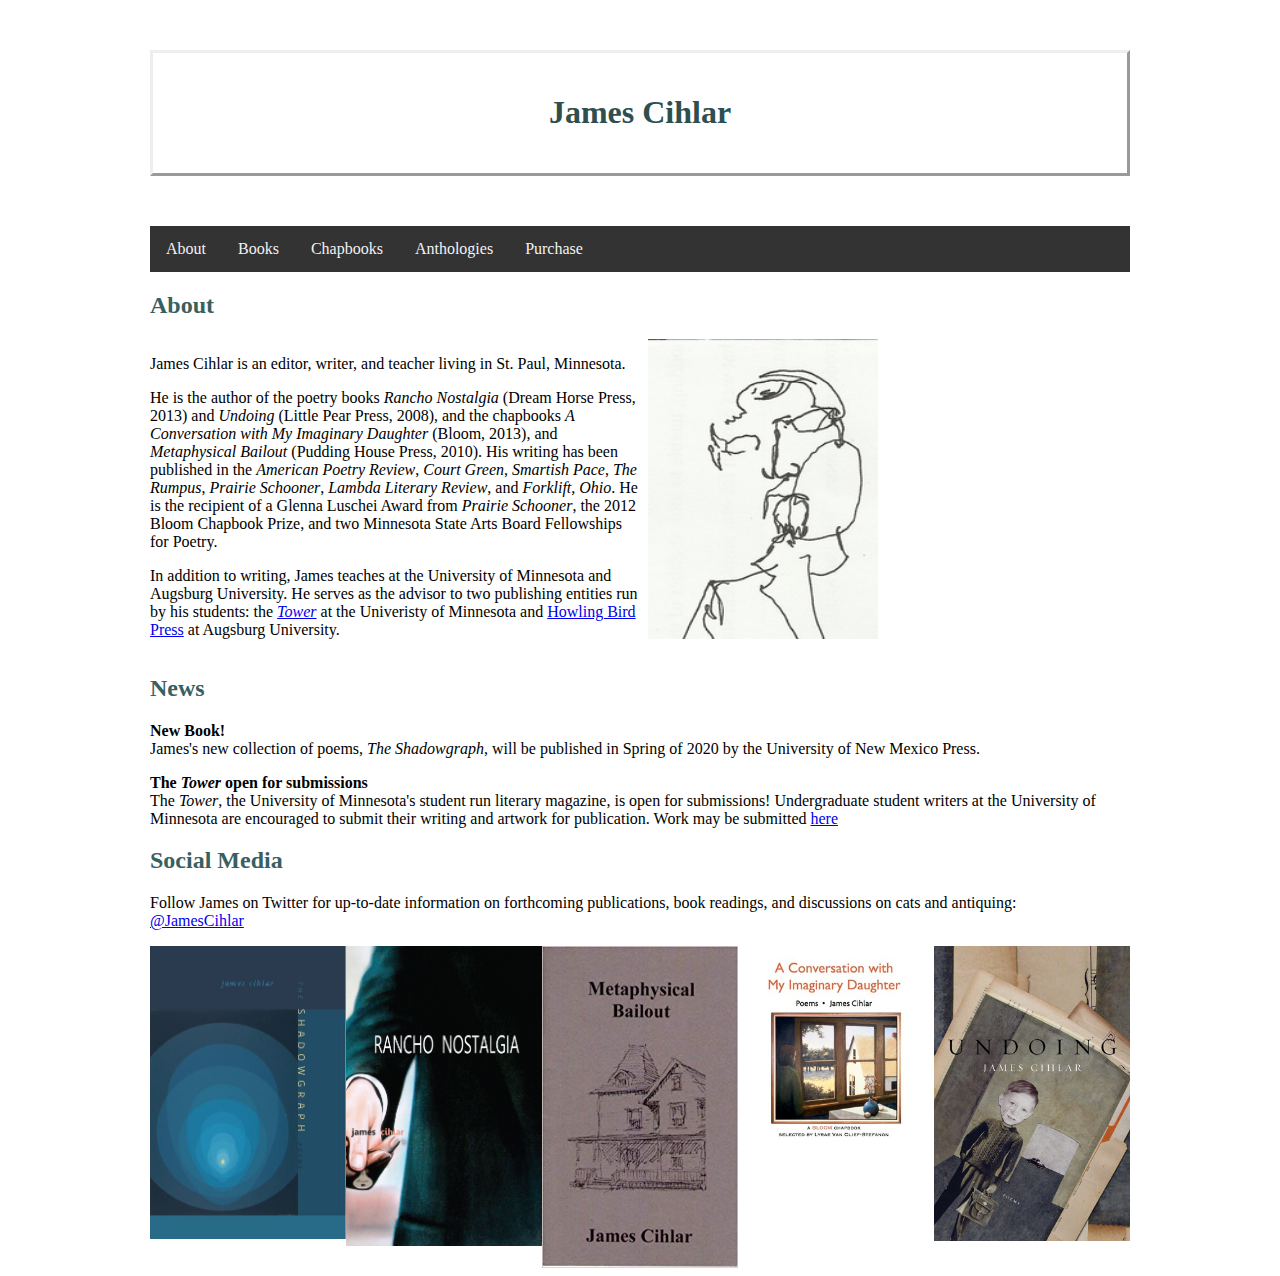
<file: index.html>
<!doctype html>
<head>
  <title>James Cihlar</title>
  <link rel="stylesheet" type="text/css" href="styles.css">

  </head>

  <body>
<header>
    <h1>James Cihlar </h1>
</header>


<div class="topnav">
  <a href="index.html">About</a>
  <a href="books.html">Books</a>
  <a href="chapbooks.html">Chapbooks</a>
  <a href="anthologies.html">Anthologies</a>
  <a href="purchase.html">Purchase</a>
</div>

  <div>
      <h2> <b>About</b> </h2>
<div class="row">
  <div class="column">
      <p> James Cihlar is an editor, writer, and teacher living in St. Paul, Minnesota. <p> He is the author of the poetry books <i>Rancho Nostalgia</i> (Dream Horse Press, 2013) and <i>Undoing</i> (Little Pear Press, 2008), and the chapbooks <i>A Conversation with My Imaginary Daughter</i> (Bloom, 2013), and <i>Metaphysical Bailout</i> (Pudding House Press, 2010). His writing has been published in the <i>American Poetry Review</i>, <i>Court Green</i>, <i>Smartish Pace</i>, <i>The Rumpus</i>, <i>Prairie Schooner</i>, <i>Lambda Literary Review</i>, and <i>Forklift, Ohio</i>. He is the recipient of a Glenna Luschei Award from <i>Prairie Schooner</i>, the 2012 Bloom Chapbook Prize, and two Minnesota State Arts Board Fellowships for Poetry.
      </p>

      <p> In addition to writing, James teaches at the University of Minnesota and Augsburg University. He serves as the advisor to two publishing entities run by his students: the <a href="http://thetower.umn.edu/"><i>Tower</i></a> at the Univeristy of Minnesota and <a href="https://augsburghowlingbirdpress.submittable.com/submit">Howling Bird Press</a> at Augsburg University.
      </p> </div>

      <div class="column">
        <div class="a">
          <div class="container">
            <img src="jcihlarcharicature.jpg" alt="caricature of author" width=230 height=300><div class="overlay">
              <div class="text">James Cihlar</div>
              </div></div></div>
</div> </div>

<div>
  <h2> <b> News </b> </h2>


    <p><b>New Book!</b> <br>James's new collection of poems, <i>The Shadowgraph</i>, will be published in Spring of 2020 by the University of New Mexico Press.</br><p>
      <p>   </p>
      <p>  </p>
      <p><b>The <i>Tower</i> open for submissions</b><br>The <i>Tower</i>, the University of Minnesota's student run literary magazine, is open for submissions! Undergraduate student writers at the University of Minnesota are encouraged to submit their writing and artwork for publication. Work may be submitted <a href="https://thetower.submittable.com/submit">here</a></br><p>
        <p>   </p>
        <p>  </p>
      </div>
<div>
  <h2><b>Social Media</b></h2>
  <p>Follow James on Twitter for up-to-date information on forthcoming publications, book readings, and discussions on cats and antiquing:<br><a href="https://twitter.com/jamescihlar?lang=en">@JamesCihlar</a></br></p>
</div>

<p></p>

<div id=slider>
<figure>
  <img src="the shadowgraph.JPG" height="530px" width="400px">
  <img src="ranchonostalgia.jpg"height="530px" width="400px">
  <img src="metaphysical.jpg" height="530px" width="400px">
  <img src="conversation.jpg" height="530px" width="400px">
  <img src="undoing.jpg" height="530px" width="400px">
</figure>
</div>

    </body>
    </html>
</file>
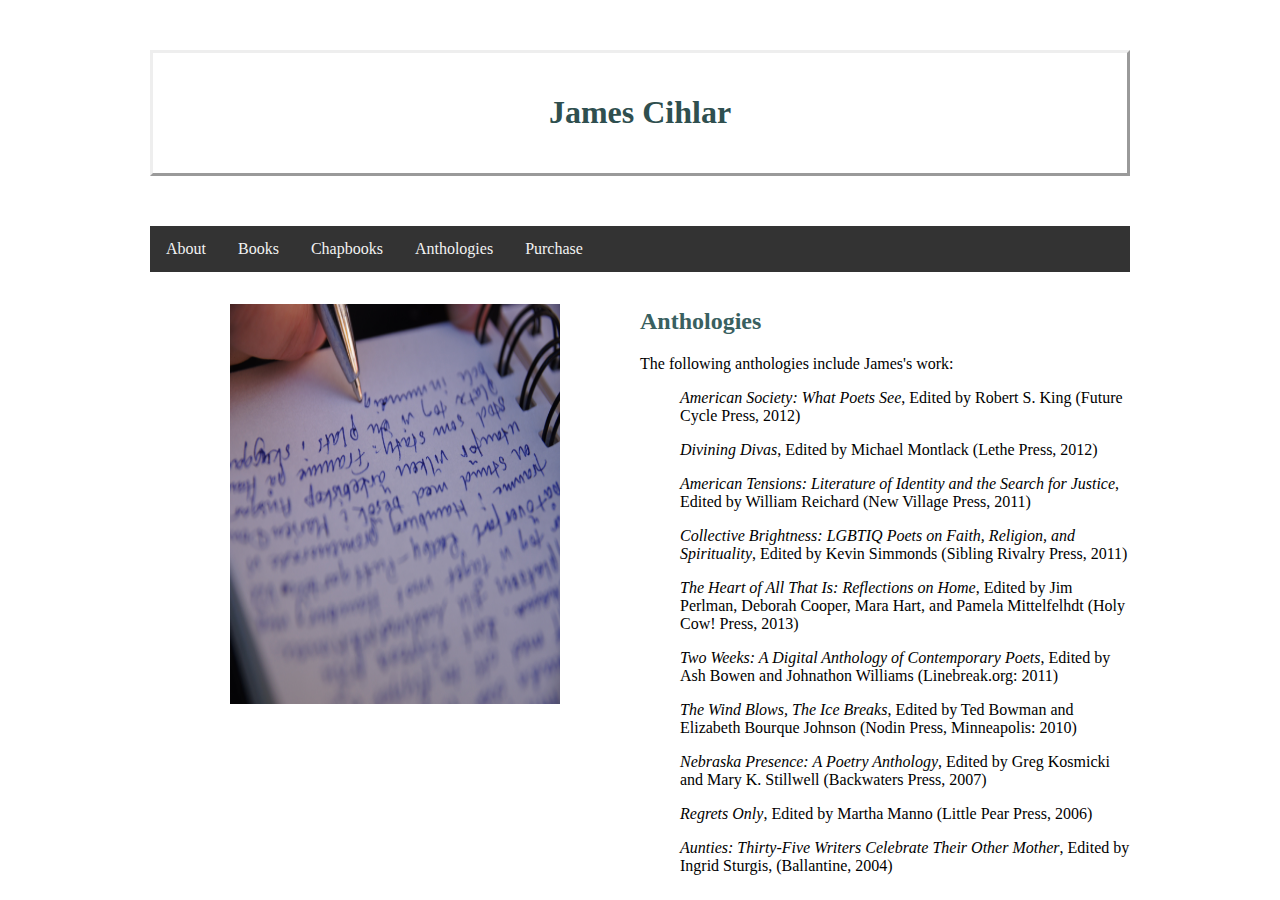
<file: anthologies.html>
<!doctype html>
<head>
  <title>James Cihlar</title>
  <link rel="stylesheet" type="text/css" href="styles.css">

  </head>

  <body>
<header>
    <h1>James Cihlar </h1>
</header>


<div class="topnav">
  <a href="index.html">About</a>
  <a href="books.html">Books</a>
  <a href="chapbooks.html">Chapbooks</a>
  <a href="anthologies.html">Anthologies</a>
  <a href="purchase.html">Purchase</a>
</div>


<div>
    <p>    </p>
    <p>    </p>
      <div class="row">
        <div class="column"> <div class="a"> <p>    </p>
          <p>    </p>
          <p>    </p>
          <p>    </p>
          <img src="diary.jpg" alt="writing" width=330 height=400>
        <p>    </p> </div></div>
        <div class="column">
          <h2><b>Anthologies</b></h2>
          <p>The following anthologies include James's work: </p>

          <ul>
            <p> <i>American Society: What Poets See</i>, Edited by Robert S. King (Future Cycle Press, 2012) </p>
            <p> <i>Divining Divas</i>, Edited by Michael Montlack (Lethe Press, 2012) </p>
            <p> <i>American Tensions: Literature of Identity and the Search for Justice</i>, Edited by William Reichard (New Village Press, 2011) </p>
            <p> <i>Collective Brightness: LGBTIQ Poets on Faith, Religion, and Spirituality</i>, Edited by Kevin Simmonds (Sibling Rivalry Press, 2011) </p>
            <p> <i>The Heart of All That Is: Reflections on Home</i>, Edited by Jim Perlman, Deborah Cooper, Mara Hart, and Pamela Mittelfelhdt (Holy Cow! Press, 2013) </p>
            <p> <i>Two Weeks: A Digital Anthology of Contemporary Poets</i>, Edited by Ash Bowen and Johnathon Williams (Linebreak.org: 2011) </p>
            <p> <i>The Wind Blows, The Ice Breaks</i>, Edited by Ted Bowman and Elizabeth Bourque Johnson (Nodin Press, Minneapolis: 2010) </p>
            <p> <i>Nebraska Presence: A Poetry Anthology</i>, Edited by Greg Kosmicki and Mary K. Stillwell (Backwaters Press, 2007) </p>
            <p> <i>Regrets Only</i>, Edited by Martha Manno (Little Pear Press, 2006) </li>
            <p> <i>Aunties: Thirty-Five Writers Celebrate Their Other Mother</i>, Edited by Ingrid Sturgis, (Ballantine, 2004) </p>

        </ul> </div>
</div>


    </body>
    </html>
</file>
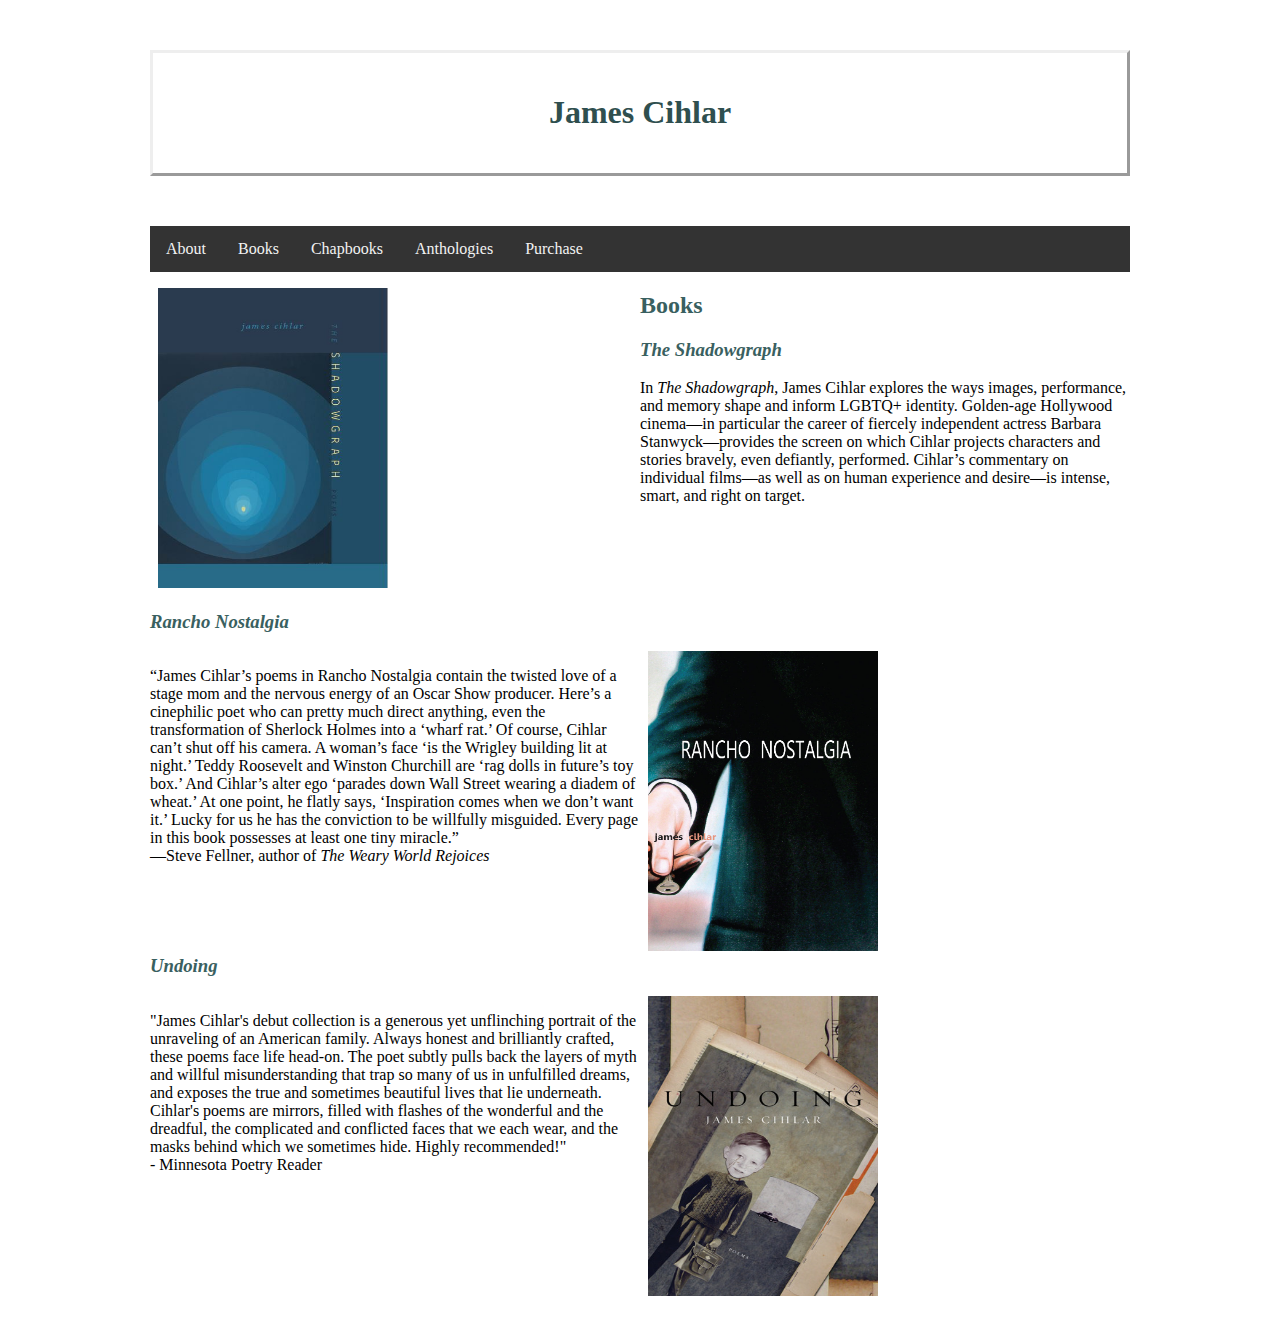
<file: books.html>
<!doctype html>
<head>
  <title>James Cihlar</title>
  <link rel="stylesheet" type="text/css" href="styles.css">
</head>

<body>
  <header>
    <h1>James Cihlar </h1>
  </header>

<div class="topnav">
  <a href="https://lauraburnes.github.io/Simple_Static_Site/">About</a>
  <a href="books.html">Books</a>
  <a href="chapbooks.html">Chapbooks</a>
  <a href="anthologies.html">Anthologies</a>
  <a href="purchase.html">Purchase</a>
</div>

<div class="row">
  <div class="column">
  <p></p>
  <p></p>
  <p></p>
  <p></p>
  <p></p>
  <div class="a">
        <div class="container">
            <img src="the shadowgraph.JPG" alt="Shadowgraph Cover" width=230 height=300>
            <a href="https://unmpress.com/books/shadowgraph/9780826361257">
            <div class="overlay">
            <div class="text"><i>An Ocean Pouring into an Abyss</i></div></div>
          </div></a>
        </div>
  </div>

<div class="column">
  <h2><b>Books</b></h2>
  <h3> <i>The Shadowgraph</i> </h3>
<p> </p>
          <p> In <i>The Shadowgraph</i>, James Cihlar explores the ways images, performance, and memory shape and inform LGBTQ+ identity. Golden-age Hollywood cinema—in particular the career of fiercely independent actress Barbara Stanwyck—provides the screen on which Cihlar projects characters and stories bravely, even defiantly, performed. Cihlar’s commentary on individual films—as well as on human experience and desire—is intense, smart, and right on target.</p>
        </div>
      </div>

  <h3> <i>Rancho Nostalgia</i> </h3>
      <div class="row">
      <div class="column">
<p> </p>
        <p> “James Cihlar’s poems in Rancho Nostalgia contain the twisted love of a stage mom and the nervous energy of an Oscar Show producer. Here’s a cinephilic poet who can pretty much direct anything, even the transformation of Sherlock Holmes into a ‘wharf rat.’ Of course, Cihlar can’t shut off his camera. A woman’s face ‘is the Wrigley building lit at night.’ Teddy Roosevelt and Winston Churchill are ‘rag dolls in future’s toy box.’ And Cihlar’s alter ego ‘parades down Wall Street wearing a diadem of wheat.’ At one point, he flatly says, ‘Inspiration comes when we don’t want it.’ Lucky for us he has the conviction to be willfully misguided. Every page in this book possesses at least one tiny miracle.” <br>—Steve Fellner, author of <i>The Weary World Rejoices</i></br></p> </div>
<div class="column">
<div class= "a">
  <div class="container">
          <img src="ranchonostalgia.jpg" alt="ranchonostalgia book Cover" width=230 height=300><a href="https://www.amazon.com/Rancho-Nostalgia-James-Cihlar/dp/1935716255"><div class="overlay"> <div class="text"><i>Keep reaching into the past<br>To grab something new</br></i></div></div>
</div></a></div>
</div>
<h3> <i>Undoing</i></h3>
<div class="row">
  <div class="column">
    <p></p>
    <p> "James Cihlar's debut collection is a generous yet unflinching portrait of the unraveling of an American family. Always honest and brilliantly crafted, these poems face life head-on. The poet subtly pulls back the layers of myth and willful misunderstanding that trap so many of us in unfulfilled dreams, and exposes the true and sometimes beautiful lives that lie underneath. Cihlar's poems are mirrors, filled with flashes of the wonderful and the dreadful, the complicated and conflicted faces that we each wear, and the masks behind which we sometimes hide. Highly recommended!"<br> - Minnesota Poetry Reader </br></p>
  </div>
  <div class="column">
  <div class= "a">
    <div class="container">
            <img src="undoing.jpg" alt="Undoing book Cover" width=230 height=300><a href="https://www.amazon.com/Undoing-James-Cihlar/dp/0974691143"><div class="overlay"><div class="text"><i>Life starts on the inside, <br> with the burnt sienna title of the fireplace,</b> the leaded glass window, the maple floors.</i></div> </a> </div>
            <p></p>
            <p></p>
            <p></p>
</div>




    </body>
    </html>
</file>
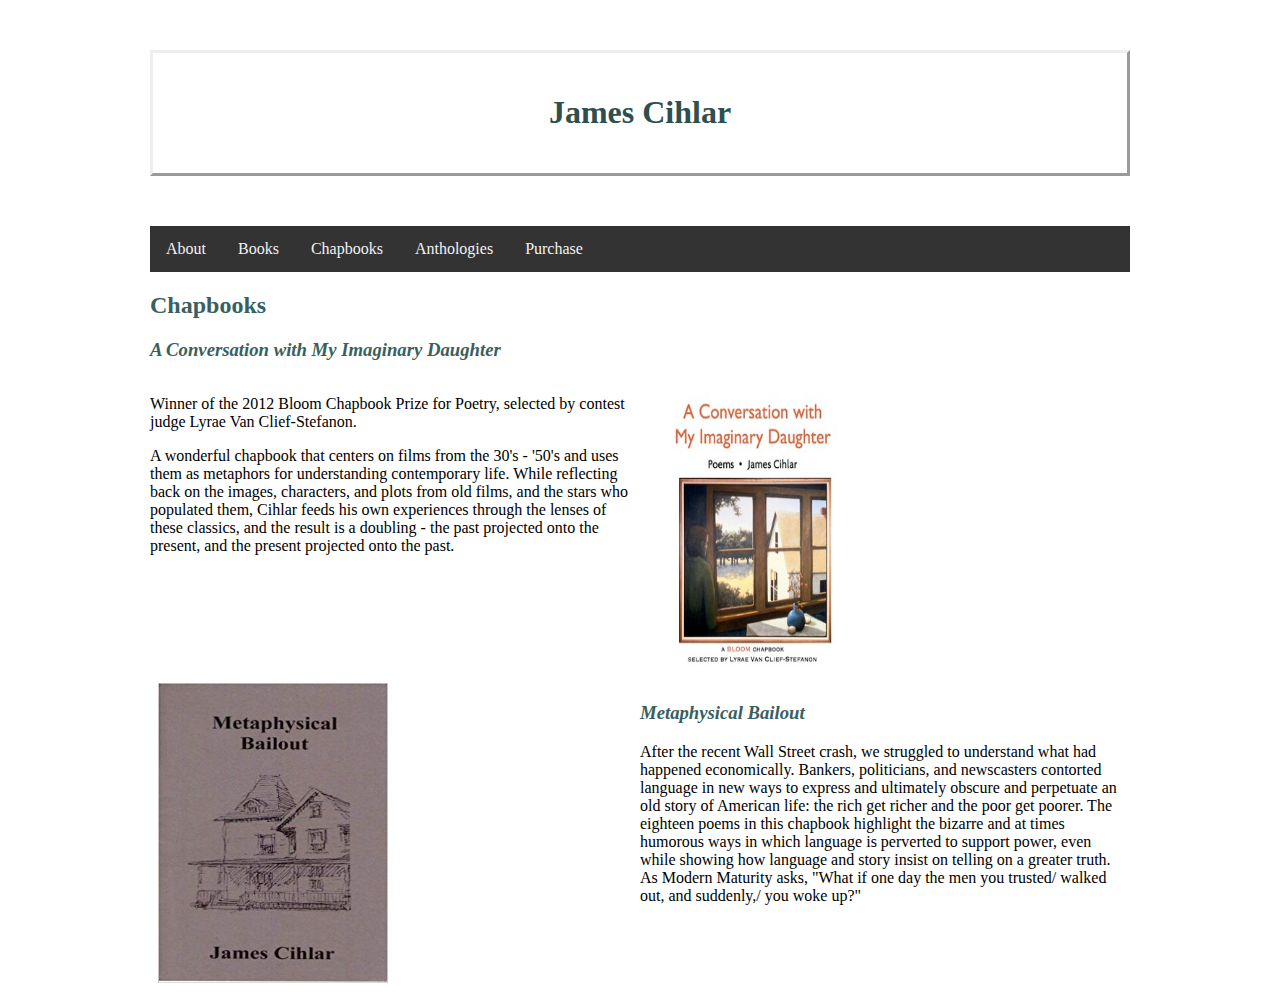
<file: chapbooks.html>
<!doctype html>
<head>
  <title>James Cihlar</title>
  <link rel="stylesheet" type="text/css" href="styles.css">

  </head>

  <body>
<header>
    <h1>James Cihlar </h1>
</header>


<div class="topnav">
  <a href="https://lauraburnes.github.io/Simple_Static_Site/">About</a>
  <a href="books.html">Books</a>
  <a href="chapbooks.html">Chapbooks</a>
  <a href="anthologies.html">Anthologies</a>
  <a href="purchase.html">Purchase</a>
</div>

<div>

      <h2><b>Chapbooks</b> </h2>

        <h3> <i>A Conversation with My Imaginary Daughter</i> </h3>
<div class="row">
  <div class="column">
          <p></p>

          <p>Winner of the 2012 Bloom Chapbook Prize for Poetry, selected by contest judge Lyrae Van Clief-Stefanon.</p>

          <p> A wonderful chapbook that centers on films from the 30's - '50's and uses them as metaphors for understanding contemporary life. While reflecting back on the images, characters, and plots from old films, and the stars who populated them, Cihlar feeds his own experiences through the lenses of these classics, and the result is a doubling - the past projected onto the present, and the present projected onto the past. </p> </div>
<div class="column">
          <div class="container"> <img src="conversation.jpg" alt="conversation book cover" width=230 height=300> <a href="https://www.goodreads.com/book/show/18923096-a-conversation-with-my-imaginary-daughter">
          <div class="overlay"><div class="text"><i>Unity is the moment when living becomes history</i></div>
        </div></a></div>
      </div></div>
        </div>


<div class="row">
  <div class="column">
    <div class="a"> <div class="container">
<img src="metaphysical.jpg" alt="metaphysical book cover" width=230 height=300><a href="https://www.amazon.com/Metaphysical-Bailout-James-Cihlar/dp/1589989082"><div class="overlay"><div class="text"><i>When the world rights itself, bears will turn into bulls</i></div>
</div></div></a></div></div>
          <div class="column">
              <h3> <i>Metaphysical Bailout</i> </h3>
            <p> </p>

          <p> After the recent Wall Street crash, we struggled to understand what had happened economically. Bankers, politicians, and newscasters contorted language in new ways to express and ultimately obscure and perpetuate an old story of American life: the rich get richer and the poor get poorer. The eighteen poems in this chapbook highlight the bizarre and at times humorous ways in which language is perverted to support power, even while showing how language and story insist on telling on a greater truth. As Modern Maturity asks, "What if one day the men you trusted/ walked out, and suddenly,/ you woke up?" </p></div>
        </div>




</div>

<footer> </footer>

    </body>
    </html>
</file>
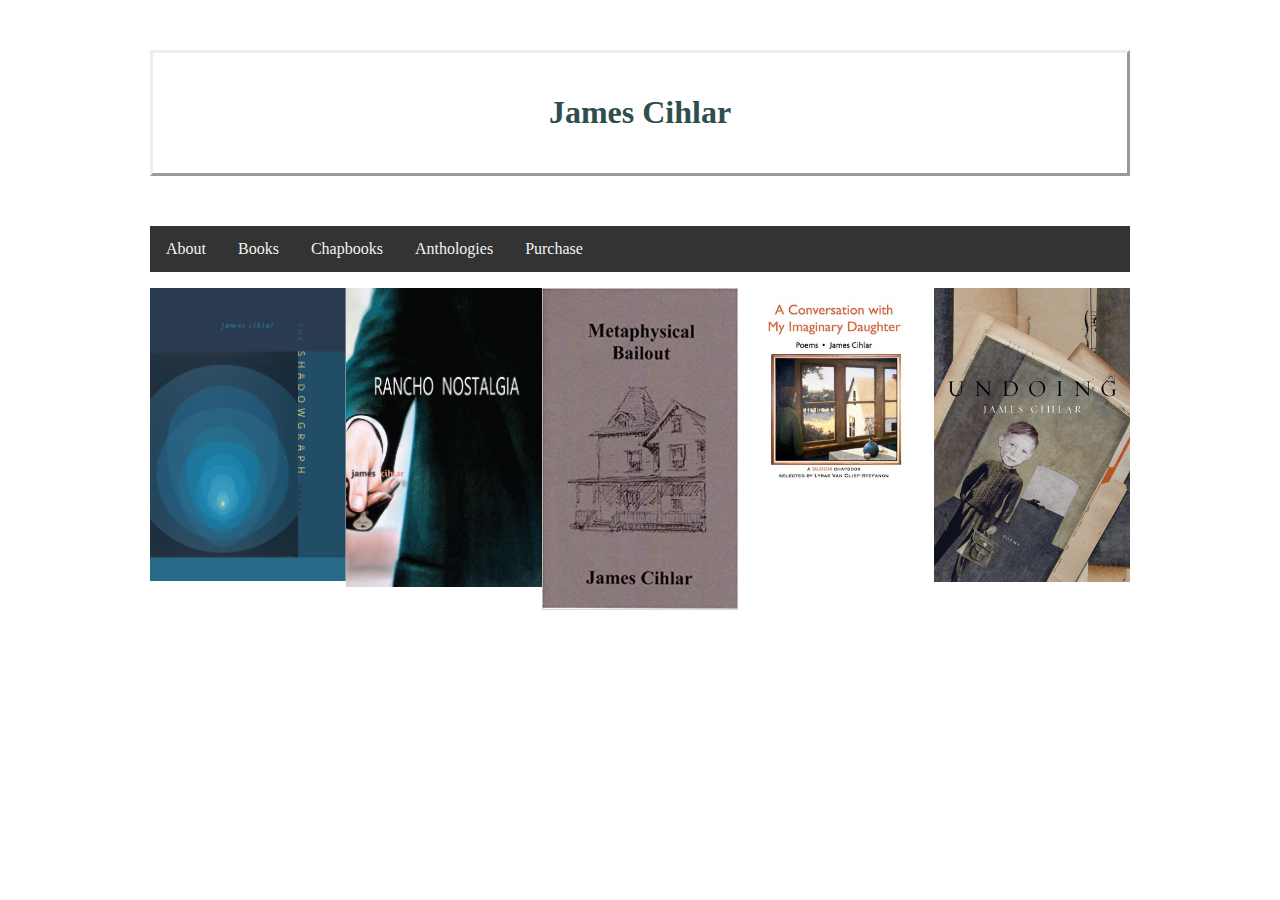
<file: slideshow.html>
<!doctype html>
<head>
  <title>James Cihlar</title>
  <link rel="stylesheet" type="text/css" href="styles.css">

  </head>

  <body>
<header>
    <h1>James Cihlar </h1>
</header>
<div class="topnav">
  <a href="https://lauraburnes.github.io/Simple_Static_Site/">About</a>
  <a href="books.html">Books</a>
  <a href="chapbooks.html">Chapbooks</a>
  <a href="anthologies.html">Anthologies</a>
  <a href="purchase.html">Purchase</a>
</div>
<p>
</p>
<div id=slider>
<figure>
  <img src="the shadowgraph.JPG" height="530px" width="400px">
  <img src="ranchonostalgia.jpg"height="530px" width="400px">
  <img src="metaphysical.jpg" height="530px" width="400px">
  <img src="conversation.jpg" height="530px" width="400px">
  <img src="undoing.jpg" height="530px" width="400px">
</figure>
</div>

</div>

</body>
</html>
</file>
<file: styles.css>
body {
  font-family: "Georgia", serif;
  padding-left: 70xp;
  margin-left: 150px;
  margin-right: 150px;
  margin-bottom: 150 px;
  margin-top: 20px;
}

/* Style the header*/
header {
  font-family: "Georgia", serif;
  border-style: outset; color: #2F4F4F; margin-top: 50px; margin-bottom: 50px;
  padding: 20px;
  text-align: center;
}


/* Style the top navigation bar */
.topnav {
  overflow: hidden;
  background-color: #333;
}

/* Style the topnav links */
.topnav a {
  float: left;
  display: block;
  color: #f2f2f2;
  text-align: center;
  padding: 14px 16px;
  text-decoration: none;
}

/* Change color on hover */
.topnav a:hover {
  background-color: #ddd;
  color: black;
}
</style>
</head>

div{
  float: left;
}

/*search bar*/
input[type=text] {
  width: 130px;
  padding: 14px 16px;
  background-color: #f2f2f2;
  -webkit-transition: width 0.4s ease-in-out;
  transition: width 0.4s ease-in-out;
}

input[type=text]:focus {
  width: 50%;
  background-color: #ddd;
}

/* Create three equal columns that floats next to each other */
.column {
  float: left;
  width: 50%;

}

/* Clear floats after the columns */
.row:after {
  content: "";
  display: table;
  clear: both;

}
/*aligning images*/
div.a {
  text-align: center;
}

div.b {
  text-align: left;
}

div.c {
  text-align: right;
}


/*styling the body*/
<body>

h1 {
  color: #2F4F4F;
}

h2 {
  color: 	#396060;
}

h3 {
  color: #396060
}

#contact {
  background-color: #F0FFFF;
  padding: 10%;
}

/*image overlay*/
.container {
  position: relative;
  width: 50%;
}

.image {
  display: block;
  width: 100%;
  height: auto;
}

.overlay {
  position: absolute;
  top: 0;
  bottom: 0;
  left: 0;
  right: 0;
  height: 100%;
  width: 100%;
  opacity: 0;
  transition: .5s ease;
  background-color: #2F4F4F;
}

.container:hover .overlay {
  opacity: 1;
}

.text {
  color: white;
  font-size: 20px;
  position: absolute;
  top: 50%;
  left: 50%;
  -webkit-transform: translate(-50%, -50%);
  -ms-transform: translate(-50%, -50%);
  transform: translate(-50%, -50%);
  text-align: center;
}

/*slideshow*/

#slider{
  overflow: hidden;
}

#slider{

}

#slider figure{
  position: relative;
  max-width: 500%;
  margin: auto;
  left: 0;
  animation: 20s slider infinite;
  }

#slider img{
  width: 20%;
  float: left;
}


#slider img{
  height: auto;
   width: 20%;
}


@keyframes slider {
  0% {left: 0;}
  20% {left: 0;}
  25% {left: -100%;}
  45% {left: -100%;}
  50% {left: -200%;}
  70% {left: -200%;}
  75% {left: -300%;}
  95% {left: -300%;}
  100% {left: -400%;}
}
</file>
